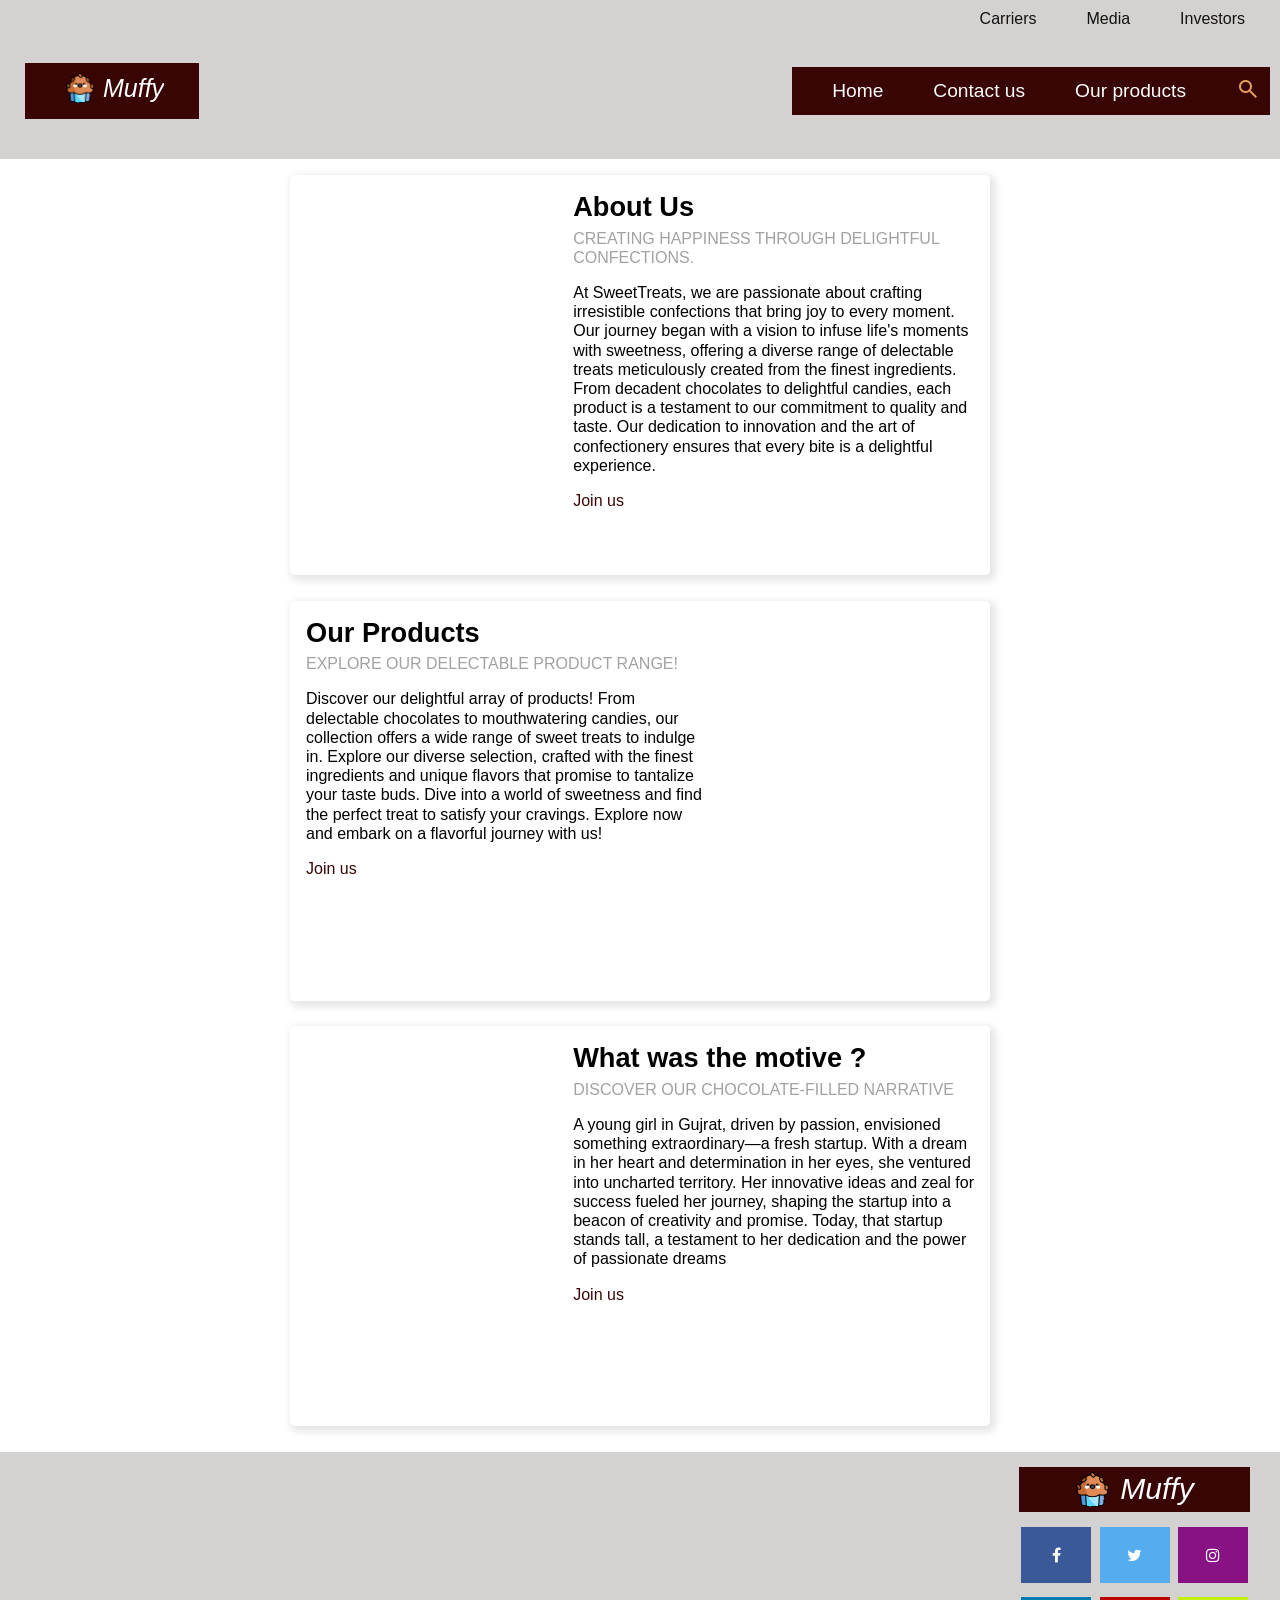
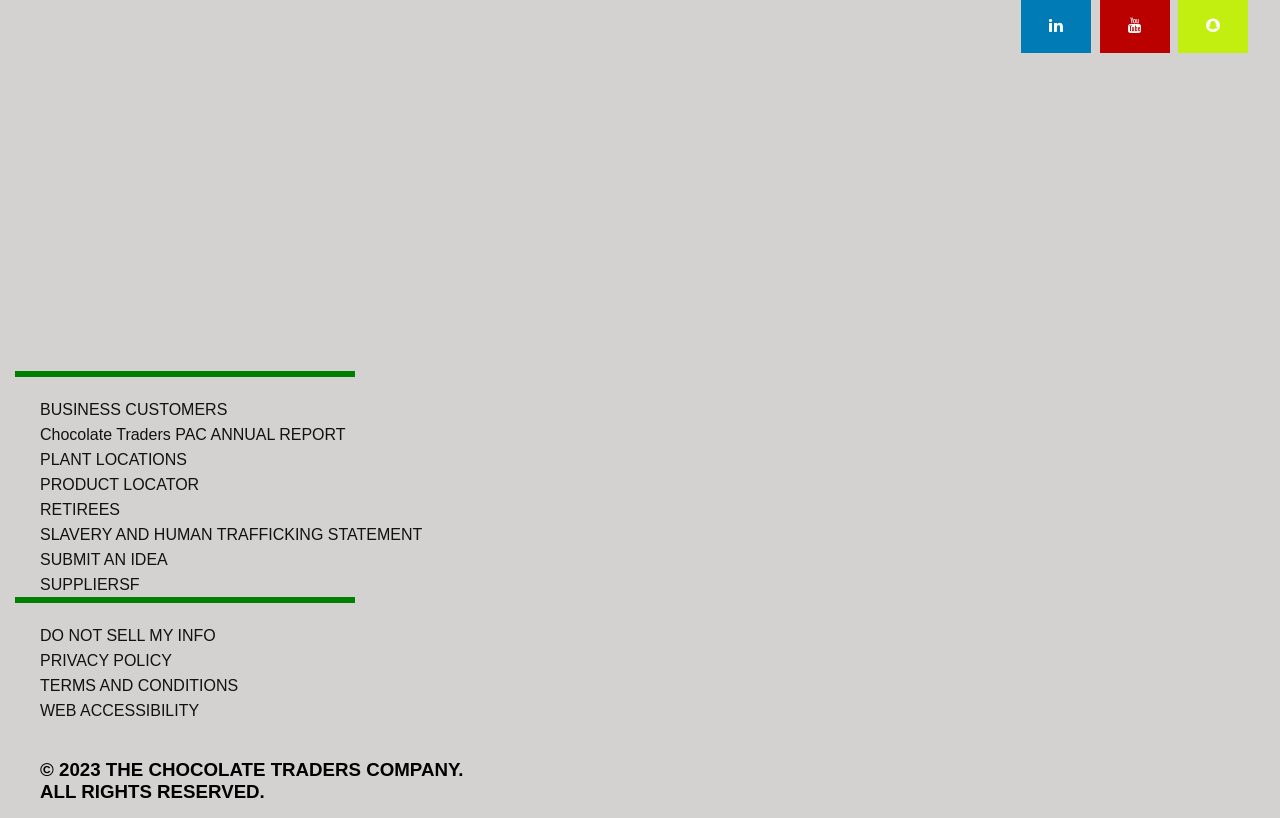
<file: about.html>
<!DOCTYPE html>
<html lang="en">
<head>
    <meta charset="UTF-8">
    <meta name="viewport" content="width=device-width, initial-scale=1.0">
    <title>Muffy</title>
    <link rel="icon" type="image/png" href="cupcake.png">
    <link rel="stylesheet" href="about.css">
    <link rel="stylesheet" href="https://fonts.googleapis.com/css2?family=Material+Symbols+Outlined:opsz,wght,FILL,GRAD@24,400,0,0">
    <link rel="stylesheet" href="https://cdnjs.cloudflare.com/ajax/libs/font-awesome/4.7.0/css/font-awesome.min.css">
    <link rel="preconnect" href="https://fonts.googleapis.com">
<link rel="preconnect" href="https://fonts.gstatic.com" crossorigin="">
<link href="https://fonts.googleapis.com/css2?family=Open+Sans:ital,wght@1,700&amp;display=swap" rel="stylesheet">
</head>
<style>

    </style>
<body>


    <div class="nav" >
        <div class="nav_bar ">
            <div class="push"><a href="">Carriers</a></div>
            <div><a href="">Media</a></div>
            <div style="margin-right: 25px;"><a href="">Investors</a></div>
        </div>
        <div class=" nav_bar mobo" style="  display: flex;
        justify-content: space-between;">
            <div class="logo"
                style="font-style: italic; margin: 25px; background-color: #390404; color: white;">
                <a href="javascript: moboMenuToggle();" style="color: white; text-align: center; margin-right: 25px; text-decoration: none; display: inline-flex; align-items: center; gap: 8px;">
                    <img src="cupcake.png" alt="Muffy Logo" style="height: 30px; width: 30px; vertical-align: middle;">Muffy</a></div>
                <div class="mobo-hidden" >
                    
            <div class="push_nav_2" style=" margin-left: auto; padding: 0px;  ">
                <div class="nav-items push"><a href="index.html">Home</a></div>
                <div class="nav-items"><a href="contact.html">Contact us</a></div>
                <div class="nav-items"><a href="p.html">Our products</a></div>
                <div class="icon_search nav-items"><span class="material-symbols-outlined">
                        search
                    </span></div>
            </div>
        </div>
        </div>
        <div
            style="background-color: #d4d2d0; height: 15px; box-shadow:   0 2.8px 2.2px rgba(0, 0, 0, 0.034),
            0 6.7px 5.3px rgba(0, 0, 0, 0.048),
            0 12.5px 10px rgba(0, 0, 0, 0.06),
            0 22.3px 17.9px rgba(0, 0, 0, 0.072),
            0 41.8px 33.4px rgba(0, 0, 0, 0.086),
            0 100px 80px rgba(0, 0, 0, 0.12); ">
        </div>
    </div>

    <div class="content">

    <div class="blog-card ">
        <div class="meta">
          <div class="photo" style="background-image: url(https://images.unsplash.com/photo-1577563908411-5077b6dc7624?q=80&w=2070&auto=format&fit=crop&ixlib=rb-4.0.3&ixid=M3wxMjA3fDB8MHxwaG90by1wYWdlfHx8fGVufDB8fHx8fA%3D%3D)"></div>
        
        </div>
        <div class="description">
          <h1>About Us</h1>
          <h2>Creating happiness through delightful confections.</h2>
          <p>At SweetTreats, we are passionate about crafting irresistible confections that bring joy to every moment. Our journey began with a vision to infuse life's moments with sweetness, offering a diverse range of delectable treats meticulously created from the finest ingredients. From decadent chocolates to delightful candies, each product is a testament to our commitment to quality and taste. Our dedication to innovation and the art of confectionery ensures that every bite is a delightful experience.</p>
          <p class="read-more">
            <a href="p.html">Join us</a>
          </p>
        </div>
      </div>

    <div class="blog-card alt">
        <div class="meta">
          <div class="photo" style="background-image: url(https://images.unsplash.com/photo-1551024601-bec78aea704b?q=80&w=1964&auto=format&fit=crop&ixlib=rb-4.0.3&ixid=M3wxMjA3fDB8MHxwaG90by1wYWdlfHx8fGVufDB8fHx8fA%3D%3D)"></div>
         
        </div>
        <div class="description">
          <h1>Our Products</h1>
          <h2>Explore our delectable product range!</h2>
          <p>Discover our delightful array of products! From delectable chocolates to mouthwatering candies, our collection offers a wide range of sweet treats to indulge in. Explore our diverse selection, crafted with the finest ingredients and unique flavors that promise to tantalize your taste buds. Dive into a world of sweetness and find the perfect treat to satisfy your cravings. Explore now and embark on a flavorful journey with us!</p>
          <p class="read-more">
            <a href="p.html">Join us</a>
          </p>
        </div>
      </div>

      <div class="blog-card">
        <div class="meta">
          <div class="photo" style="background-image: url(https://as2.ftcdn.net/v2/jpg/01/64/17/27/1000_F_164172743_Vxgn1Y7bvvYqkZiRoLOpWvHPzvoycgCy.jpg)"></div>
         
        </div>
        <div class="description">
          <h1>What was the motive ?</h1>
          <h2>Discover our chocolate-filled narrative</h2>
          <p>A young girl in Gujrat, driven by passion, envisioned something extraordinary—a fresh startup. With a dream in her heart and determination in her eyes, she ventured into uncharted territory. Her innovative ideas and zeal for success fueled her journey, shaping the startup into a beacon of creativity and promise. Today, that startup stands tall, a testament to her dedication and the power of passionate dreams</p>
          <p class="read-more">
            <a href="p.html">Join us</a>
          </p>
        </div>
      </div>
 

    </div>

  
    <div style="background-color: #d4d2d0; height: 15px; box-shadow:   0 2.8px 2.2px rgba(0, 0, 0, 0.034),
    0 6.7px 5.3px rgba(0, 0, 0, 0.048),
    0 12.5px 10px rgba(0, 0, 0, 0.06),
    0 22.3px 17.9px rgba(0, 0, 0, 0.072),
    0 41.8px 33.4px rgba(0, 0, 0, 0.086),
    0 100px 80px rgba(0, 0, 0, 0.12); ">
    </div>


    <div class="foot_bar">
        <div class="foot_bar1">
            <div style="font-size: 30px; font-style: italic; padding: 5px; background-color: #390404; margin-bottom: 10px; color: white; text-align: center; display: flex; align-items: center; justify-content: center; gap: 10px;">
                <img src="cupcake.png" alt="Muffy Logo" style="height: 35px; width: 35px; vertical-align: middle;">Muffy</div>
            <a href="#" class="fa fa-facebook"></a>
            <a href="#" class="fa fa-twitter"></a>
            <a href="#" class="fa fa-instagram"></a>
            <br>
            <a href="#" class="fa fa-linkedin"></a>
            <a href="#" class="fa fa-youtube"></a>
            <a href="#" class="fa fa-snapchat"></a>
        </div>
        <hr class="one_hr">
        <hr class="two_hr">
        <div class="foot_bar2">
            <ul>
                <li><a href="">BUSINESS CUSTOMERS</a></li>
                <li><a href="">Chocolate Traders PAC ANNUAL REPORT</a></li>
                <li><a href="">PLANT LOCATIONS</a></li>
                <li><a href="">PRODUCT LOCATOR</a></li>
                <li><a href="">RETIREES</a></li>
                <li><a href="">SLAVERY AND HUMAN TRAFFICKING STATEMENT</a></li>
                <li><a href="">SUBMIT AN IDEA</a></li>
                <li><a href="">SUPPLIERSF</a></li>
            </ul>
            
        </div>
        <hr class="two_hr">
        <div class="foot_bar3">
            <ul>
            <li><a href="">DO NOT SELL MY INFO </a></li>
                <li><a href="">PRIVACY POLICY </a></li>
                <li><a href="">TERMS AND CONDITIONS</a></li>
                 <li><a href="">WEB ACCESSIBILITY</a></a></li>
                 <br>
                 <br>
            <h3> © 2023 THE CHOCOLATE TRADERS COMPANY.
             <br> ALL RIGHTS RESERVED.</h3>
                </ul>
           
        </div>
    </div>

    <div style="background-color: #d4d2d0; height: 15px; box-shadow:   0 2.8px 2.2px rgba(0, 0, 0, 0.034),
    0 6.7px 5.3px rgba(0, 0, 0, 0.048),
    0 12.5px 10px rgba(0, 0, 0, 0.06),
    0 22.3px 17.9px rgba(0, 0, 0, 0.072),
    0 41.8px 33.4px rgba(0, 0, 0, 0.086),
    0 100px 80px rgba(0, 0, 0, 0.12); ">
    </div>


</body>

<script>
    function moboMenuToggle() {
        var hiddenNav = document.querySelector('.mobo-hidden');
        if (hiddenNav.classList.contains('open')) {
            hiddenNav.classList.remove('open');
        } else {
            hiddenNav.classList.add('open');
        }
    }
    </script>
</html>
</file>
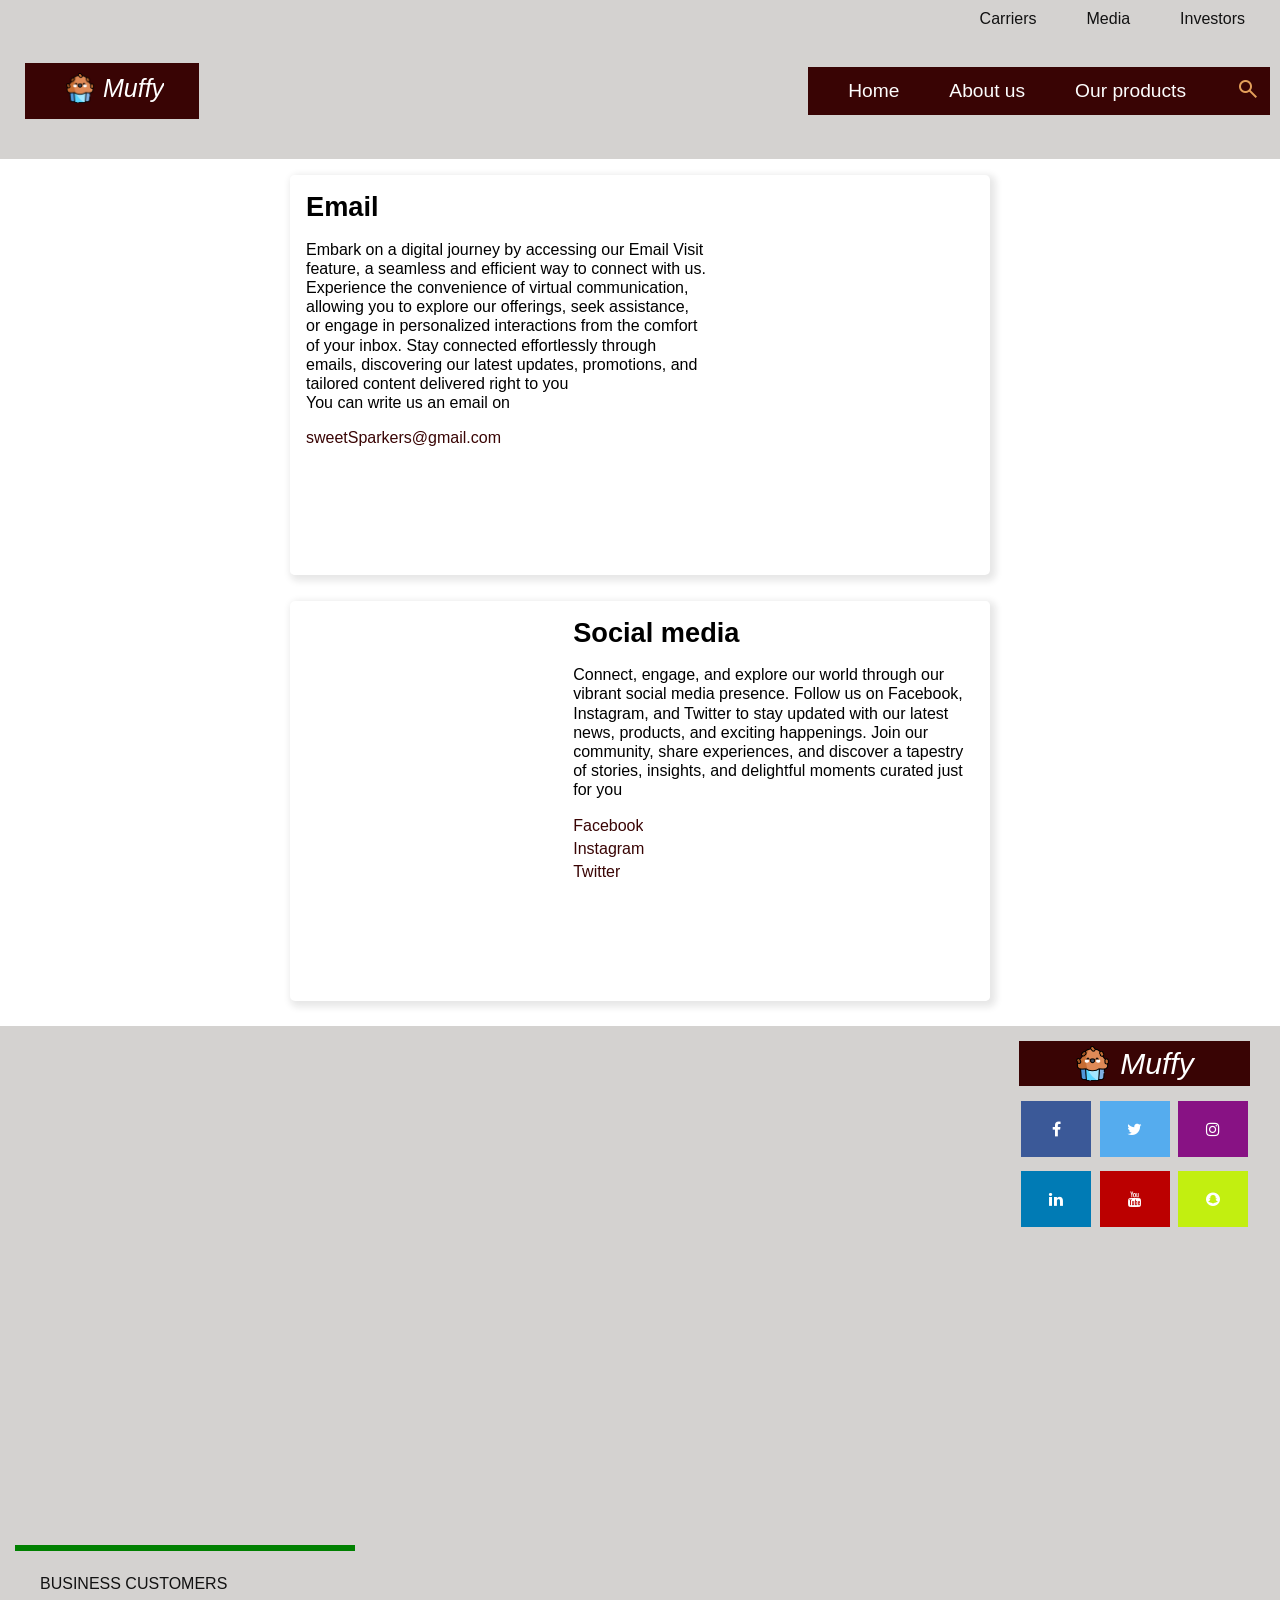
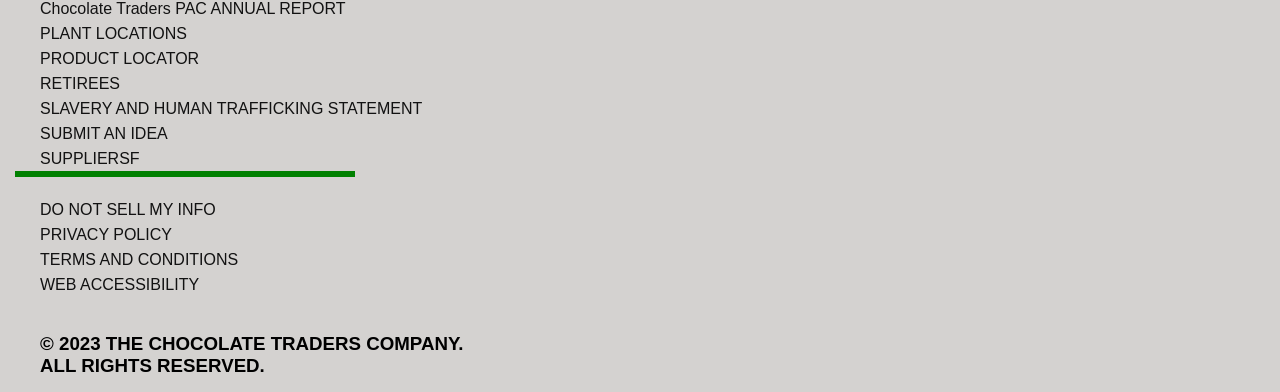
<file: contact.html>
<!DOCTYPE html>
<html lang="en">
<head>
    <meta charset="UTF-8">
    <meta name="viewport" content="width=device-width, initial-scale=1.0">
    <title>Muffy</title>
    <link rel="icon" type="image/png" href="cupcake.png">
    <link rel="stylesheet" href="about.css">
    <link rel="stylesheet" href="https://fonts.googleapis.com/css2?family=Material+Symbols+Outlined:opsz,wght,FILL,GRAD@24,400,0,0">
    <link rel="stylesheet" href="https://cdnjs.cloudflare.com/ajax/libs/font-awesome/4.7.0/css/font-awesome.min.css">
    <link rel="preconnect" href="https://fonts.googleapis.com">
<link rel="preconnect" href="https://fonts.gstatic.com" crossorigin="">
<link href="https://fonts.googleapis.com/css2?family=Open+Sans:ital,wght@1,700&amp;display=swap" rel="stylesheet">
</head>
<style>

    </style>
<body>


    <div class="nav" >
        <div class="nav_bar ">
            <div class="push"><a href="">Carriers</a></div>
            <div><a href="">Media</a></div>
            <div style="margin-right: 25px;"><a href="">Investors</a></div>
        </div>
        <div class=" nav_bar mobo" style="  display: flex;
        justify-content: space-between;">
            <div class="logo"
                style="font-style: italic; margin: 25px; background-color: #390404; color: white;">
                <a href="javascript: moboMenuToggle();" style="color: white; text-align: center; margin-right: 25px; text-decoration: none; display: inline-flex; align-items: center; gap: 8px;">
                    <img src="cupcake.png" alt="Muffy Logo" style="height: 30px; width: 30px; vertical-align: middle;">Muffy</a></div>
                <div class="mobo-hidden" >
                    
            <div class="push_nav_2" style=" margin-left: auto; padding: 0px;  ">
                <div class="nav-items push"><a href="index.html">Home</a></div>
                <div class="nav-items"><a href="about.html">About us</a></div>
                <div class="nav-items"><a href="p.html">Our products</a></div>
                <div class="icon_search nav-items"><span class="material-symbols-outlined">
                        search
                    </span></div>
            </div>
        </div>
        </div>
        <div
            style="background-color: #d4d2d0; height: 15px; box-shadow:   0 2.8px 2.2px rgba(0, 0, 0, 0.034),
            0 6.7px 5.3px rgba(0, 0, 0, 0.048),
            0 12.5px 10px rgba(0, 0, 0, 0.06),
            0 22.3px 17.9px rgba(0, 0, 0, 0.072),
            0 41.8px 33.4px rgba(0, 0, 0, 0.086),
            0 100px 80px rgba(0, 0, 0, 0.12); ">
        </div>
    </div>

    <div class="content">

    <div class="blog-card alt">
        <div class="meta">
          <div class="photo" style="background-image: url(https://images.unsplash.com/photo-1596526131083-e8c633c948d2?w=500&auto=format&fit=crop&q=60&ixlib=rb-4.0.3&ixid=M3wxMjA3fDB8MHxzZWFyY2h8Nnx8ZW1haWx8ZW58MHx8MHx8fDA%3D)"></div>
         
        </div>
        <div class="description">
          <h1>Email</h1>
          <p> Embark on a digital journey by accessing our Email Visit feature, a seamless and efficient way to connect with us. Experience the convenience of virtual communication, allowing you to explore our offerings, seek assistance, or engage in personalized interactions from the comfort of your inbox. Stay connected effortlessly through emails, discovering our latest updates, promotions, and tailored content delivered right to you<br> You can write us an email on</p>
          <p class="read-more">
            <a href="#">sweetSparkers@gmail.com </a>
          </p>
        </div>
      </div>

      <div class="blog-card">
        <div class="meta">
          <div class="photo" style="background-image: url(https://images.unsplash.com/photo-1611926653458-09294b3142bf?w=500&auto=format&fit=crop&q=60&ixlib=rb-4.0.3&ixid=M3wxMjA3fDB8MHxzZWFyY2h8MTh8fHNvY2lhbCUyMG1lZGlhfGVufDB8fDB8fHww)"></div>
         
        </div>
        <div class="description">
          <h1>Social media</h1>
          <p>Connect, engage, and explore our world through our vibrant social media presence. Follow us on Facebook, Instagram, and Twitter to stay updated with our latest news, products, and exciting happenings. Join our community, share experiences, and discover a tapestry of stories, insights, and delightful moments curated just for you</p>
          <p class="read-more">
            <a href="#">Facebook</a><br>
            <a href="#">Instagram</a><br>
            <a href="#">Twitter</a>
          </p>
        </div>
      </div>
 

    </div>

  
    <div style="background-color: #d4d2d0; height: 15px; box-shadow:   0 2.8px 2.2px rgba(0, 0, 0, 0.034),
    0 6.7px 5.3px rgba(0, 0, 0, 0.048),
    0 12.5px 10px rgba(0, 0, 0, 0.06),
    0 22.3px 17.9px rgba(0, 0, 0, 0.072),
    0 41.8px 33.4px rgba(0, 0, 0, 0.086),
    0 100px 80px rgba(0, 0, 0, 0.12); ">
    </div>


    <div class="foot_bar">
        <div class="foot_bar1">
            <div style="font-size: 30px; font-style: italic; padding: 5px; background-color: #390404; margin-bottom: 10px; color: white; text-align: center; display: flex; align-items: center; justify-content: center; gap: 10px;">
                <img src="cupcake.png" alt="Muffy Logo" style="height: 35px; width: 35px; vertical-align: middle;">Muffy</div>
            <a href="#" class="fa fa-facebook"></a>
            <a href="#" class="fa fa-twitter"></a>
            <a href="#" class="fa fa-instagram"></a>
            <br>
            <a href="#" class="fa fa-linkedin"></a>
            <a href="#" class="fa fa-youtube"></a>
            <a href="#" class="fa fa-snapchat"></a>
        </div>
        <hr class="one_hr">
        <hr class="two_hr">
        <div class="foot_bar2">
            <ul>
                <li><a href="">BUSINESS CUSTOMERS</a></li>
                <li><a href="">Chocolate Traders PAC ANNUAL REPORT</a></li>
                <li><a href="">PLANT LOCATIONS</a></li>
                <li><a href="">PRODUCT LOCATOR</a></li>
                <li><a href="">RETIREES</a></li>
                <li><a href="">SLAVERY AND HUMAN TRAFFICKING STATEMENT</a></li>
                <li><a href="">SUBMIT AN IDEA</a></li>
                <li><a href="">SUPPLIERSF</a></li>
            </ul>
            
        </div>
        <hr class="two_hr">
        <div class="foot_bar3">
            <ul>
            <li><a href="">DO NOT SELL MY INFO </a></li>
                <li><a href="">PRIVACY POLICY </a></li>
                <li><a href="">TERMS AND CONDITIONS</a></li>
                 <li><a href="">WEB ACCESSIBILITY</a></a></li>
                 <br>
                 <br>
            <h3> © 2023 THE CHOCOLATE TRADERS COMPANY.
             <br> ALL RIGHTS RESERVED.</h3>
                </ul>
           
        </div>
    </div>

    <div style="background-color: #d4d2d0; height: 15px; box-shadow:   0 2.8px 2.2px rgba(0, 0, 0, 0.034),
    0 6.7px 5.3px rgba(0, 0, 0, 0.048),
    0 12.5px 10px rgba(0, 0, 0, 0.06),
    0 22.3px 17.9px rgba(0, 0, 0, 0.072),
    0 41.8px 33.4px rgba(0, 0, 0, 0.086),
    0 100px 80px rgba(0, 0, 0, 0.12); ">
    </div>


</body>

<script>
    function moboMenuToggle() {
        var hiddenNav = document.querySelector('.mobo-hidden');
        if (hiddenNav.classList.contains('open')) {
            hiddenNav.classList.remove('open');
        } else {
            hiddenNav.classList.add('open');
        }
    }
    </script>
</html>
</file>
<file: about.css>
* {
    margin: 0;
    overflow-x: hidden;
    font-family: 'Open Sans', sans-serif;
    font-family: 'Raleway', sans-serif;
  }
  

  .nav{
    top: 0;
    z-index: 104;
  }
  
  .nav_bar{
      display: flex;
      background-color: #d4d2d0 ;
  }
  
  .push{
    margin-left: auto;
  }
  
  .nav_bar > div {
    color: #151515;
    padding: 10px;
    align-self: center;
  }
  
  .nav_bar > div > a{
    text-decoration: none;
    color: #121212;
    text-align: center;
    margin-left: 30px;
   
  }
  
  .nav_bar > div > a:hover{
  color: rgb(23, 23, 23);
  text-decoration: underline;
  }
  
  .icon_search > span{
    overflow-y: hidden;
  }

  .push_nav_2{
    display: flex;
    margin-left: auto;
    color: white;
    padding: 0px;
     background-color: #390404;
  }
  
  .push_nav_2 > div {
    color: #151515;
    padding: 10px;
    align-self: center;
    transition: background-color 0.3s; 
    margin: 0px;
   
  }
  
  .push_nav_2 > div:hover:nth-child(-n+4) {
   background-color: #6d0505;
  }
  
  .push_nav_2 > div > a{
    text-decoration: none;
    color: #fdfdfd;
    text-align: center;
    margin-left: 30px;
    font-size: larger;
   
  }
  
  .push_nav_2 > div > span {
    color: #e39f5a;
    margin-left: 30px;
    cursor: pointer;
  }

  .logo{
    font-size: 25px;
  }
  
.content{
    overflow-y: hidden;
}

  .blog-card {
    display: flex;
    flex-direction: column;
    margin: 1rem auto;
    box-shadow: 3px 3px 7px 3px rgba(17, 17, 17, 0.1);
    margin-bottom: 2%;
    background: #fff;
    line-height: 1.2;
    font-family: sans-serif;
    border-radius: 5px;
    overflow-y: hidden;
    z-index: 0;
    height: 400px;
  }
  
  .blog-card a {
    color: inherit;
    text-decoration: none;
  }
  
  .blog-card:hover .photo {
    transform: scale(1.3) rotate(3deg);

  }
  
  .blog-card .meta {
    position: relative;
    z-index: 0;
    height: 200px;
    overflow-y: hidden;
  }
  
  .blog-card .photo {
    position: absolute;
    top: 0;
    right: 0;
    bottom: 0;
    left: 0;
    background-size: cover;
    background-position: center;
    transition: transform 0.2s;
  }
  .blog-card .description {
    padding: 1rem;
    background: #fff;
    position: relative;
    z-index: 1;
    overflow-y: hidden;
  }
  
 
  .blog-card .description h1 {
    line-height: 1.2;
    margin: 0;
    font-size: 1.7rem;
  }
  
  .blog-card .description h2 {
    font-size: 1rem;
    font-weight: 300;
    text-transform: uppercase;
    color: #a2a2a2;
    margin-top: 5px;
  }
  
  .blog-card .description .read-more a {
    color: #390404;
    font-weight: 500;
    display: inline-block;
    position: relative;
  }
  
  .blog-card .description .read-more a:hover {
    color: #390404;
   text-decoration: underline;
   transform: scale(1.3) ;
   margin-left: 10px;
  }

  .blog-card p {
    position: relative;
    margin: 1rem 0 0;
  }
  

  .foot_bar{
    display: flex;
    align-items: center;
    justify-content: center;
    background-color: #d4d2d0;
    max-width: 100%;
    max-height: 100%;
    padding: 0px;
    margin: 0px;
    column-gap: 20px;
  }
  
 
  
  .foot_bar2 > ul >li{
    text-decoration: none;
    list-style-type: none;
    line-height: 25px;
  }
  
  .foot_bar2 > ul >li > a{
    text-decoration: none;
    list-style-type: none;
    color: #121212;
  }
  
  .foot_bar2 > ul >li > a:hover{
    text-decoration: underline;
  }
  
  .foot_bar3 > ul >li{
    text-decoration: none;
    list-style-type: none;
    line-height: 25px;
  }
  
  .foot_bar3 > ul >li > a{
    text-decoration: none;
    list-style-type: none;
    color: #121212;
  }
  
  .foot_bar3 > ul >li > a:hover{
    text-decoration: underline;
  }
  
  .foot_bar3{
    align-self:center;
    margin-right: 25px;
  }
  
  .two_hr{
    border-left: 6px solid green;
     height: 290px;
  }
  
  .fa {
    padding: 20px;
    text-align: center;
    font-size: 30px;
    width: 30px;
    text-decoration: none;
    margin: 5px 2px;
  }
  
  .fa:hover {
      opacity: 0.7;
  }
  .fa-facebook {
    background: #3B5998;
    color: white;
  }
  
  .fa-twitter {
    background: #55ACEE;
    color: white;
  }
  .fa-linkedin {
    background: #007bb5;
    color: white;
  }
  
  .fa-youtube {
    background: #bb0000;
    color: white;
  }
  .fa-instagram {
    background: #881284;
    color: white;
  }
  
  .fa-snapchat{
    background: rgb(194, 239, 16);
    color: white;
  }

  .one_hr{
    display: none;
   }

   .two_hr{
    border-left: 6px solid green;
     height: 290px;
  }

  ::-webkit-scrollbar{
    width: 10px;
  }
  
  ::-webkit-scrollbar-track{
    border: 1px solid rgb(255, 255, 255);
    border-radius: 8px;
  }
  
  ::-webkit-scrollbar-thumb{
    background: rgba(108, 108, 108, 0.558);
    border-radius: 8px;
  }
  ::-webkit-scrollbar-thumb:hover{
    background-color: rgba(108, 108, 108, 0.896);
  }

  @media (min-width: 640px) {
    .blog-card {
      flex-direction: row;
      max-width: 700px;
    }
  
    .blog-card .meta {
      flex-basis: 40%;
      height: auto;
    }
  
    .blog-card .description {
      flex-basis: 60%;
    }
  
    .blog-card.alt {
      flex-direction: row-reverse;
    }
  
  }
   
  @media only screen and (max-width: 1440px) {
    .one_hr{
      height: 289px;
    }
  
    .foot_bar{
      display: flex;
      align-items:flex-start;
      flex-direction: column;
      background-color: #d4d2d0;
      max-width: 100%;
      max-height: 100%;
      padding: 0px;
      margin: 0px;
    }
    
    .foot_bar1{
      margin: 0 auto;
      margin-bottom: 20px;
      margin-right: 30px;
    }
    
    .foot_bar2 > ul >li{
      text-decoration: none;
      list-style-type: none;
      line-height: 25px;
    }
    
    .foot_bar2 > ul >li > a{
      text-decoration: none;
      list-style-type: none;
      color: #121212;
    }
    
    .foot_bar2 > ul >li > a:hover{
      text-decoration: underline;
    }
    .foot_bar3 > ul >li{
      text-decoration: none;
      list-style-type: none;
      line-height: 25px;
    }
    
    .foot_bar3 > ul >li > a{
      text-decoration: none;
      list-style-type: none;
      color: #121212;
    }
    
    .foot_bar3 > ul >li > a:hover{
      text-decoration: underline;
    }
    
    .foot_bar3{
      margin-right: 25px;
    }
  
    .foot_bar3{
      align-self:flex-start;
      margin-right: 25px;
    }
    
    .two_hr{
      border-top: 6px solid green;
      border-bottom: none;
      border-left: none;
      border-right: none;
      width: 340px;
      height: 20px;
      margin-left: 15px;
    }
  
    .one_hr{
      display: flex;
      border: none;
    }
  
  
  }
  
  @media only screen and (max-width: 1040px){
    .mobo {
      display: flex;
      flex-direction: column;
  }
  
  .mobo-hidden {
      display: none;
      
  }
  
  .mobo-hidden.open {
      display: block;
      margin-right: auto;
  }
  
  .mobo-hidden .push_nav_2 {
      margin-top: 20px; /* Adjust spacing between links and Chocolate Traders */
  }
    .nav{
      position: relative;
      top: 0;
      z-index: 104;
    }
    
    .nav_bar{
        display: flex;
        background-color: #d4d2d0 ;
    }
    
    .push{
      margin-left: auto;
    }
    
    .nav_bar > div {
      color: #151515;
      padding: 10px;
      align-self: center;
    }
    
    .nav_bar > div > a{
      text-decoration: none;
      color: #121212;
      text-align: center;
    
     
    }
    
    .nav_bar > div > a:hover{
    color: rgb(23, 23, 23);
    text-decoration: underline;
    }
    
    .nav_bar > div > img {
      height: 50px;
      width: 50px;
      border-radius: 50px;
      margin-left: 15px;
    }
    
    
    .push_nav_2{
      display: flex;
      background-color: #d4d2d0 ;
      margin-left: auto;
      flex-direction: column;
    
      width: 100%;
    }
    
   .push_nav_2 > .nav-items{
    color: white;
    margin-right: auto;
  }
    .push_nav_2 > div:hover:nth-child(-n+4) {
     background-color: #ada5a5;
    }
    
    .push_nav_2 > div > a{
      text-decoration: none;
      color: rgb(38, 2, 2);
      text-align: center;
      font-size: larger;
     margin-left: 3px;
    }
  
    .push_nav_2 > div > a:hover{
      text-decoration: underline;
    }
    
    .push_nav_2 > div > span {
      color: #e39f5a;
      cursor: pointer;
    }
  
  
    .one_hr{
      display: flex;
      border: none;
    }
  
    
  }
  
  @media only screen and (max-width: 800px){
  
  
    .one_hr{
      display: flex;
      border: none;
      height: 0px;
    }
  
  
  .hero_text > h1{
      font-size: 32px;
  }
  .hero_text > p{
    max-width: 100%;;
  }
  .hero_text > a {
    font-size: 20px;
    padding: 10px 10px;
  
  }
  
  
  .logo{
    font-size: 20px; 
  }
    .foot_bar{
      display: flex;
      align-items: center;
      background-color: #d4d2d0;
      padding: 0px;
      margin: 0px;
    }
    
    .foot_bar1{
      margin-left: 0px;
      margin-bottom: 20px;
      align-self: center;
      text-align: center;
    }
    
    .foot_bar2{
      align-self:center;
      text-align: center;
      margin-bottom: 20px;
    }
  
    .foot_bar3{
      align-self:center;
      text-align: center;
      margin-right: 0;
    }
    
    .two_hr{
       border-top: 6px solid green;
       border-left: none;
       margin: 0 auto;
    }
  
   
    
    .fa {
      padding: 20px;
      font-size: 30px;
      width: 30px;
      text-align: center;
      text-decoration: none;
      margin: 5px 2px;
    }
     
  }

  @media (max-width: 639px) {
    .blog-card {
      height: auto;
    }
  }
</file>
